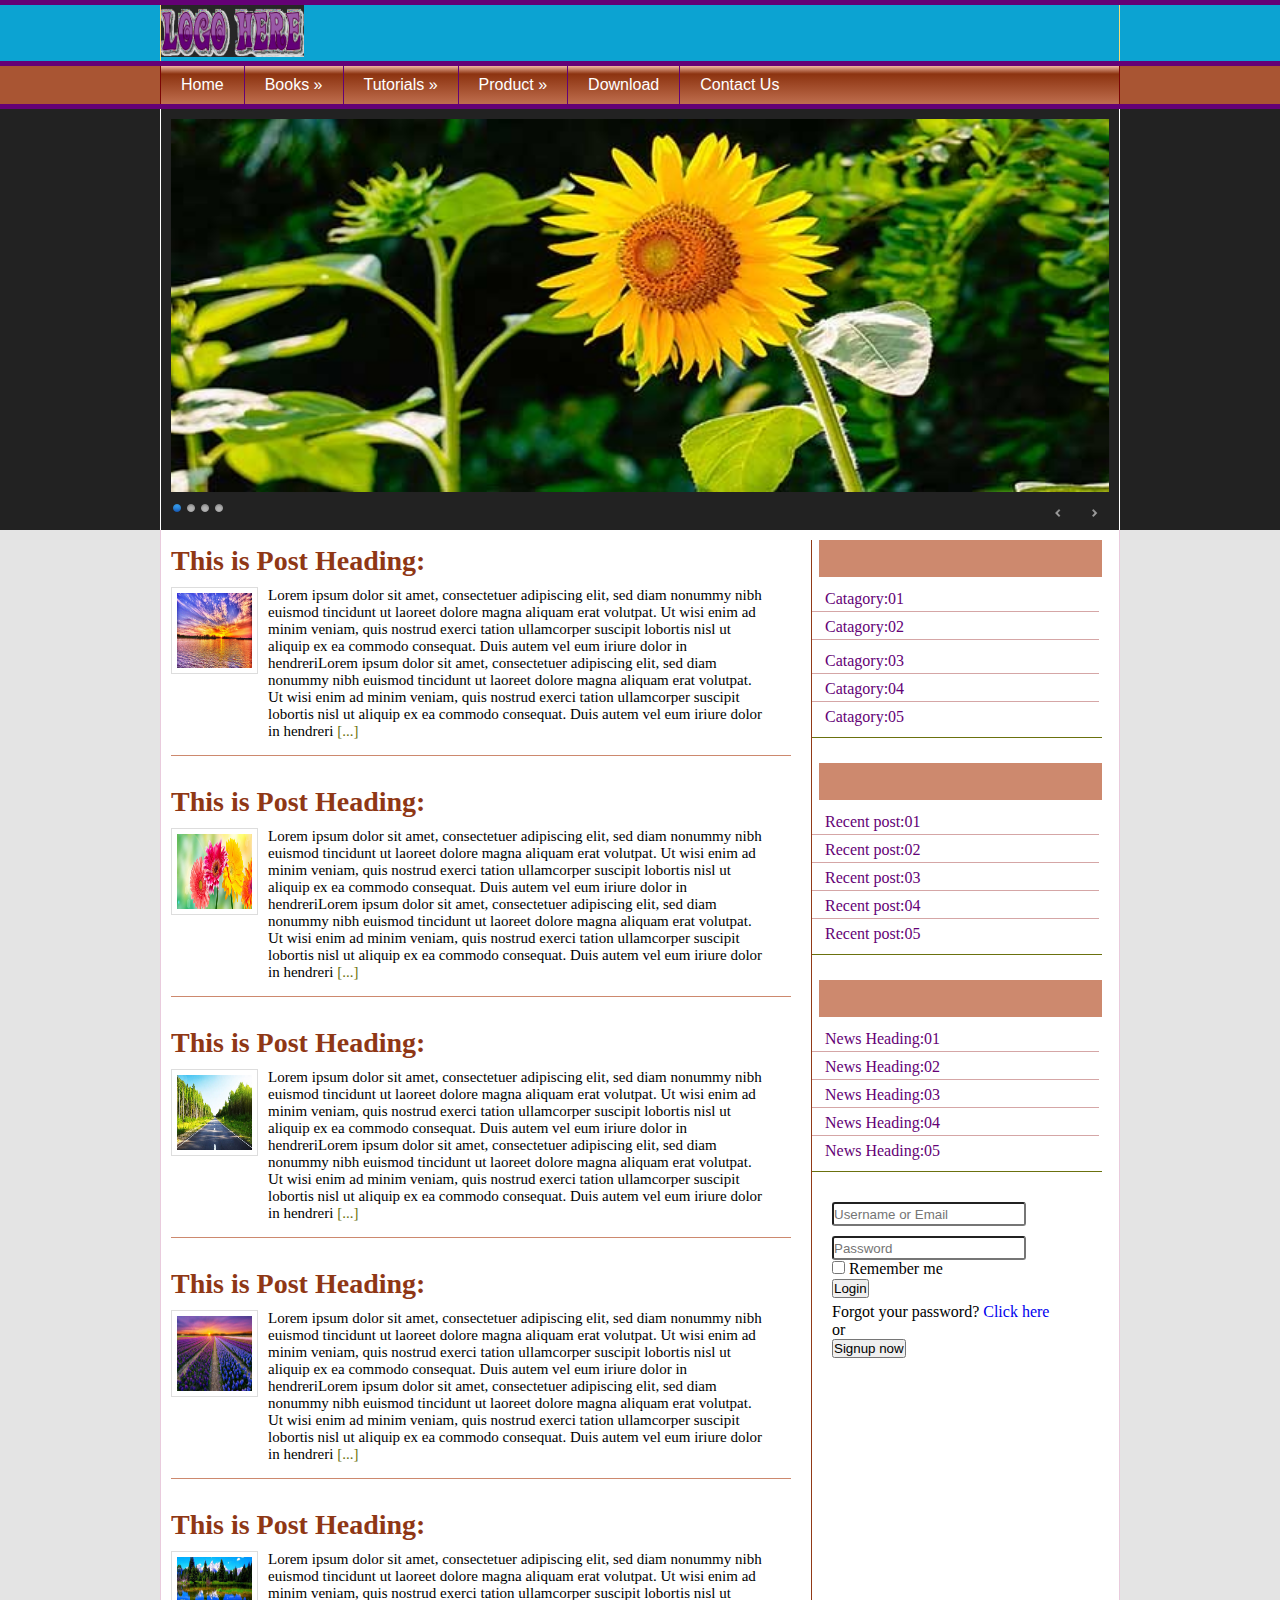
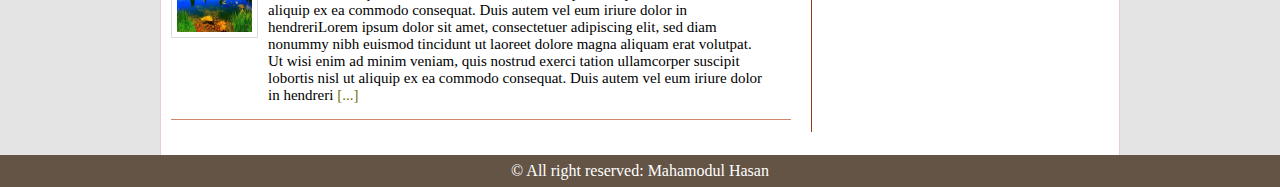
<file: index.html>
<!DOCTYPE html>
<html>
	<head>
	
		<meta charset="UTF-8"/>
		<title>Home Page</title> 
	<title>Nivo Slider Demo</title>
    <link rel="stylesheet" href="themes/default/default.css" type="text/css" media="screen" />
    <link rel="stylesheet" href="themes/light/light.css" type="text/css" media="screen" />
    <link rel="stylesheet" href="themes/dark/dark.css" type="text/css" media="screen" />
    <link rel="stylesheet" href="themes/bar/bar.css" type="text/css" media="screen" />
    <link rel="stylesheet" href="css/nivo-slider.css" type="text/css" media="screen" />


		
		<link rel="stylesheet" href="style.css"  />	
		
		<link rel="icon" href="images/favicon.png" type="image/png" />
		<link rel="shortcut icon" href="images/favicon.ico" />
		
	</head>
	<body>
		
		<div class="main_wrap header_bg">       <!-- Header Section -->
			<div class="wrap">
				<header>
					<div id="header">
						<img src="images/logo.jpg" alt="" />
						
					</div>
				</header>
			
		    </div>
		
	   </div>
	
		<div class="main_wrap nav_bg">
		  <div class="wrap">
				<nav>
			<div id="nav">              <!-- Navigation Section -->
			
			        <ul>
					<li><a href="#">Home</a></li>
					<li><a href="#">Books &raquo;</a>
									<ul>
										<li><a href="Islamic_books.html">Islamic</a></li>
										<li><a href="English_books.html">English Spoken </a></li>
									</ul>
					</li>
					<li><a href="#">Tutorials &raquo;</a>
							        <ul>
										<li><a href="web_design.html">Web Design</a></li>
										<li><a href="seo.html">SEO</a></li>
										<li><a href="#">Tutorial No:03</a></li>
										<li><a href="#">Tutorial No:04</a></li>
									</ul>	
									</li>
					<li><a href="#">Product &raquo;</a>
						<ul>
							<li><a href="#">Product Item</a></li>
							<li><a href="#">Product Item</a></li>
							<li><a href="#">Product Item &raquo;</a>
									<ul>
										<li><a href="#">Sub Product Item</a></li>
										<li><a href="#">Sub Product Item </a></li>
										<li><a href="#">Sub Product Item </a></li>
										<li><a href="#">Sub Product Item </a></li>
									</ul>
							</li>
							<li><a href="#">Product Item</a></li>
							<li><a href="#">Product Item</a></li>
						</ul>
					</li>
					<li><a href="#">Download</a></li>
					<li><a href="#">Contact Us</a></li>
				</ul>
			</div>
		</nav>
			
		  </div>
		
	</div>
		
		<div class="main_wrap slider_bg">         <!-- Slider Section -->
			<div class="wrap">
				 <section>
				<div id="slider_wrapper">
					
					<div class="slider-wrapper theme-dark">
						<div id="slider" class="nivoSlider">
							<img src="images/s1.jpg" alt=""/>
							<img src="images/s2.jpg" />
							<img src="images/s3.jpg" />
							<img src="images/s4.jpg" alt="" />
						</div>
				
				 </div>
			</div>
					
			</section>
			
		    </div>
		
	   </div>
		
		<div class="main_wrap content_wrapper">     <!-- Content Section -->
			<div class="wrap">
				<div id="content_wrapper">
			<div id="content">
				<article id="hom_pg_artl">
					<h2>This is Post Heading:</h2>
					
					<div id="img_p_wrapper">
					<img src="images/nature1.jpg" alt="nature" />
					<p>Lorem ipsum dolor sit amet, consectetuer adipiscing elit, sed diam nonummy nibh euismod tincidunt ut laoreet dolore magna aliquam erat volutpat. Ut wisi enim ad minim veniam, quis nostrud exerci tation ullamcorper suscipit lobortis nisl ut aliquip ex ea commodo consequat. Duis autem vel eum iriure dolor in hendreriLorem ipsum dolor sit amet, consectetuer adipiscing elit, sed diam nonummy nibh euismod tincidunt ut laoreet dolore magna aliquam erat volutpat. Ut wisi enim ad minim veniam, quis nostrud exerci tation ullamcorper suscipit lobortis nisl ut aliquip ex ea commodo consequat. Duis autem vel eum iriure dolor in hendreri   <a href="#">[...]</a></p>
					</div>
				
			    </article>
				<article id="hom_pg_artl">
					<h2>This is Post Heading:</h2>
					
					<div id="img_p_wrapper">
					<img src="images/flower.jpg" alt="nature" />
					<p>Lorem ipsum dolor sit amet, consectetuer adipiscing elit, sed diam nonummy nibh euismod tincidunt ut laoreet dolore magna aliquam erat volutpat. Ut wisi enim ad minim veniam, quis nostrud exerci tation ullamcorper suscipit lobortis nisl ut aliquip ex ea commodo consequat. Duis autem vel eum iriure dolor in hendreriLorem ipsum dolor sit amet, consectetuer adipiscing elit, sed diam nonummy nibh euismod tincidunt ut laoreet dolore magna aliquam erat volutpat. Ut wisi enim ad minim veniam, quis nostrud exerci tation ullamcorper suscipit lobortis nisl ut aliquip ex ea commodo consequat. Duis autem vel eum iriure dolor in hendreri   <a href="#">[...]</a></p>
					</div>
					
				</article>
					<article id="hom_pg_artl">
					<h2>This is Post Heading:</h2>
					
					<div id="img_p_wrapper">
					<img src="images/s5.jpg" alt="nature" />
					<p>Lorem ipsum dolor sit amet, consectetuer adipiscing elit, sed diam nonummy nibh euismod tincidunt ut laoreet dolore magna aliquam erat volutpat. Ut wisi enim ad minim veniam, quis nostrud exerci tation ullamcorper suscipit lobortis nisl ut aliquip ex ea commodo consequat. Duis autem vel eum iriure dolor in hendreriLorem ipsum dolor sit amet, consectetuer adipiscing elit, sed diam nonummy nibh euismod tincidunt ut laoreet dolore magna aliquam erat volutpat. Ut wisi enim ad minim veniam, quis nostrud exerci tation ullamcorper suscipit lobortis nisl ut aliquip ex ea commodo consequat. Duis autem vel eum iriure dolor in hendreri   <a href="#">[...]</a></p>
					</div>
					
				</article>
				<article id="hom_pg_artl">
					<h2>This is Post Heading:</h2>
					
					<div id="img_p_wrapper">
					<img src="images/f (2).jpg" alt="nature" />
					<p>Lorem ipsum dolor sit amet, consectetuer adipiscing elit, sed diam nonummy nibh euismod tincidunt ut laoreet dolore magna aliquam erat volutpat. Ut wisi enim ad minim veniam, quis nostrud exerci tation ullamcorper suscipit lobortis nisl ut aliquip ex ea commodo consequat. Duis autem vel eum iriure dolor in hendreriLorem ipsum dolor sit amet, consectetuer adipiscing elit, sed diam nonummy nibh euismod tincidunt ut laoreet dolore magna aliquam erat volutpat. Ut wisi enim ad minim veniam, quis nostrud exerci tation ullamcorper suscipit lobortis nisl ut aliquip ex ea commodo consequat. Duis autem vel eum iriure dolor in hendreri   <a href="#">[...]</a></p>
					</div>
					
				</article>
				<article id="hom_pg_artl">
					<h2>This is Post Heading:</h2>
					
					<div id="img_p_wrapper">
					<img src="images/file (1).jpg" alt="nature" />
					<p>Lorem ipsum dolor sit amet, consectetuer adipiscing elit, sed diam nonummy nibh euismod tincidunt ut laoreet dolore magna aliquam erat volutpat. Ut wisi enim ad minim veniam, quis nostrud exerci tation ullamcorper suscipit lobortis nisl ut aliquip ex ea commodo consequat. Duis autem vel eum iriure dolor in hendreriLorem ipsum dolor sit amet, consectetuer adipiscing elit, sed diam nonummy nibh euismod tincidunt ut laoreet dolore magna aliquam erat volutpat. Ut wisi enim ad minim veniam, quis nostrud exerci tation ullamcorper suscipit lobortis nisl ut aliquip ex ea commodo consequat. Duis autem vel eum iriure dolor in hendreri  <a href="#">[...]</a></p>
					</div>
					
				</article>
			</div>
			
			<div id="sidebar">                   <!-- Sidebar Section -->
				<aside id="main_sidebar">
					<h2>Catagory:</h2>
					<ul>
						<li><a href="#">Catagory:01</a></li>
						<li><a href="#">Catagory:02</li>
						<li><a href="#">Catagory:03</a></li>
						<li><a href="#">Catagory:04</a></li>
						<li><a href="#">Catagory:05</a></li>
					</ul>
				</aside>
				<aside id="main_sidebar">
					<h2>Recent Post:</h2>
					<ul>
						<li><a href="#">Recent post:01</a></li>
						<li><a href="#">Recent post:02</a></li>
						<li><a href="#">Recent post:03</a></li>
						<li><a href="#">Recent post:04</a></li>
						<li><a href="#">Recent post:05</a></li>
					</ul>
				</aside>
				<aside id="main_sidebar">
					<h2>News:</h2>
					<ul>
						<li><a href="#">News Heading:01</a></li>
						<li><a href="#">News Heading:02</a></li>
						<li><a href="#">News Heading:03</a></li>
						<li><a href="#">News Heading:04</a></li>
						<li><a href="#">News Heading:05</a></li>
					</ul>
				</aside>                                         
				
								                      <!-- Login/signup Section -->
									  
	<section class="container">
    <div class="login">
      
      <form method="post" action="index.html">
        <p><input type="text" name="login" value="" placeholder="Username or Email"></p>
        <p><input type="password" name="password" value="" placeholder="Password"></p>
        <p class="remember_me">
          <label>
            <input type="checkbox" name="remember_me" id="remember_me">
            Remember me
          </label>
        </p>
        <p class="submit"><input type="submit" name="commit" value="Login"></p>
      </form>
    </div>

    <div class="login_help">
      <p>Forgot your password? <a href="#">Click here</a></p>
	 </div>
	 
	 <div class="signup">
		<p>or</p>
		<input type="submit"" value="Signup now">
	 </div>
		
  </section>
  
				
			
			</div>
			
	     </div>
			
	   </div>
		
	 </div>
		
		<div class="main_wrap footer_bg">              <!-- Footer Section -->
			<div class="wrap">
			<footer>
				<div id="footer">
				
					<p id="cp">&copy; All right reserved: Mahamodul Hasan</p>
				
					
				</div>
			  </footer>
			
		    </div>
		
	   </div>	
		
			
		
   
   
   <script type="text/javascript" src="js/jquery-1.9.0.min.js"></script>
    <script type="text/javascript" src="js/jquery.nivo.slider.js"></script>
	
    <script type="text/javascript">
    $(window).load(function() {
        $('#slider').nivoSlider();
    });
    </script>
	
	
	
	<!--
	
	<div class="main_wrap">
		<div class="wrap">
		
			
		</div>
		
	</div>
	
	
	
	
	
	
	
	
	
	-->
	
	
	
	
	
	
	
	
	
	
	
	
	
	</body>
</html>
</file>
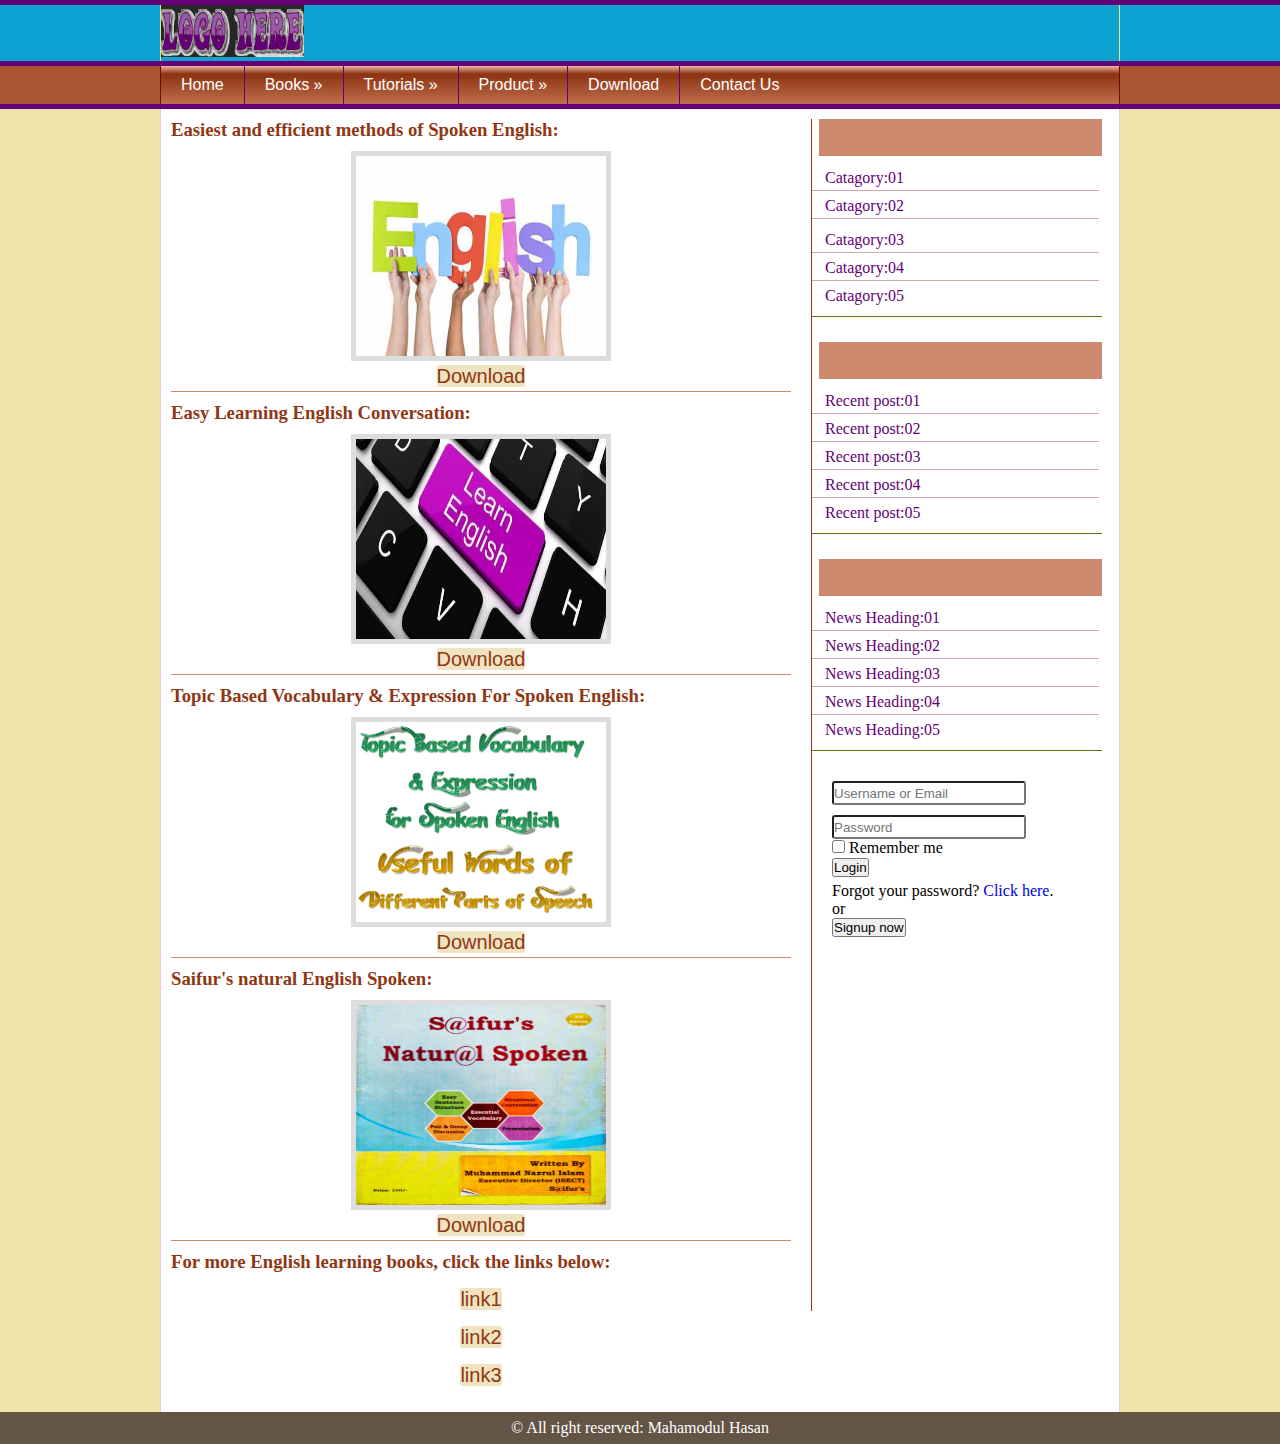
<file: English_books.html>
<!DOCTYPE html>
<html>
	<head>
	
		<meta charset="UTF-8"/>
		<title>English_Books</title> 
	


		
		<link rel="stylesheet" href="style.css"  />	
		
		<link rel="icon" href="images/favicon.png" type="image/png" />
		<link rel="shortcut icon" href="images/favicon.ico" />
		
	</head>
	<body>
		
		<div class="main_wrap header_bg">       <!-- Header Section -->
			<div class="wrap">
				<header>
					<div id="header">
						<img src="images/logo.jpg" alt="" />
						
					</div>
				</header>
			
		    </div>
		
	   </div>
	
		<div class="main_wrap nav_bg">
		  <div class="wrap">
				<nav>
			<div id="nav">              <!-- Navigation Section -->
			
			        <ul>
					<li><a href="index.html">Home</a></li>
					<li><a href="#">Books &raquo;</a>
									<ul>
										<li><a href="Islamic_books.html" >Islamic </a></li>
										<li><a href="#" >English Spoken </a></li>
									</ul>
					</li>
					<li><a href="#">Tutorials &raquo;</a>
							        <ul>
										<li><a href="web_design.html">Web Design</a></li>
										<li><a href="seo.html">SEO</a></li>
										<li><a href="#">Tutorial No:03</a></li>
										<li><a href="#">Tutorial No:04</a></li>
									</ul>		
					
					</li>
					<li><a href="#">Product &raquo;</a>
						<ul>
							<li><a href="#">Product Item</a></li>
							<li><a href="#">Product Item</a></li>
							<li><a href="#">Product Item &raquo;</a>
									<ul>
										<li><a href="#">Sub Product Item</a></li>
										<li><a href="#">Sub Product Item </a></li>
										<li><a href="#">Sub Product Item </a></li>
										<li><a href="#">Sub Product Item </a></li>
									</ul>
							</li>
							<li><a href="#">Product Item</a></li>
							<li><a href="#">Product Item</a></li>
						</ul>
					</li>
					<li><a href="#">Download</a></li>
					<li><a href="#">Contact Us</a></li>
				</ul>
			</div>
		</nav>
			
		  </div>
		
	</div>
		
		
		
		<div class="main_wrap">     <!-- Content Section -->
			<div class="wrap">
				<div id="content_wrapper">
			<div id="content">
				<article id="subpg_artl">
					<h3>Easiest and efficient methods of Spoken English:</h3>
					
					<div id="subpage_img">
						<img src="images/e1.jpg" alt="nature" />
						<p><a href="http://www21.zippyshare.com/v/3c1ILx5S/file.html" target="_blank">Download</a></p>
				    </div>
				
			    </article>
				<article id="subpg_artl">
					<h3>Easy Learning English Conversation:</h3>
					
					<div id="subpage_img">
						<img src="images/e2.jpg" alt="" />
						<p><a href="http://www21.zippyshare.com/v/mO0yucIR/file.html" target="_blank">Download</a></p>
				    </div>
				
			    </article>
				<article id="subpg_artl">
					<h3>Topic Based Vocabulary & Expression For Spoken English:</h3>
					
					<div id="subpage_img">
						<img src="images/P.E.S.jpg" alt="nature" />
						<p><a href="http://www49.zippyshare.com/v/CjK28lMm/file.html" target="_blank">Download</a></p>
				    </div>
				
			    </article>
				<article id="subpg_artl">
					<h3>Saifur's natural English Spoken:</h3>
					
					<div id="subpage_img">
						<img src="images/S@ifur's-N.jpg" alt="nature" />
						<p><a href="http://www.mediafire.com/download/n83vhay43qxkl6b/S%40ifur%27s+Natur%40l+Spoken+tanbircox.rar">Download</a></p>
				    </div>
				<h3>For more English learning books, click the links below:</h3>
				<p><a href="http://www.easypacelearning.com/english-books/english-books-for-download-pdf" target="_blank">link1</a></p>
				<p><a href="http://www.techtunes.com.bd/edutunes/tune-id/280823" target="_blank">link2</a></p>
				<p><a href="http://spokenenglishbd24.blogspot.com/p/fm-method.html" target="_blank">link3</a></p>
			    </article>
				
					
		</div>
			
			
			<div id="sidebar">                   <!-- Sidebar Section -->
				<aside id="main_sidebar">
					<h2>Catagory:</h2>
					<ul>
						<li><a href="#">Catagory:01</a></li>
						<li><a href="#">Catagory:02</li>
						<li><a href="#">Catagory:03</a></li>
						<li><a href="#">Catagory:04</a></li>
						<li><a href="#">Catagory:05</a></li>
					</ul>
				</aside>
				<aside id="main_sidebar">
					<h2>Recent Post:</h2>
					<ul>
						<li><a href="#">Recent post:01</a></li>
						<li><a href="#">Recent post:02</a></li>
						<li><a href="#">Recent post:03</a></li>
						<li><a href="#">Recent post:04</a></li>
						<li><a href="#">Recent post:05</a></li>
					</ul>
				</aside>
				<aside id="main_sidebar">
					<h2>News:</h2>
					<ul>
						<li><a href="#">News Heading:01</a></li>
						<li><a href="#">News Heading:02</a></li>
						<li><a href="#">News Heading:03</a></li>
						<li><a href="#">News Heading:04</a></li>
						<li><a href="#">News Heading:05</a></li>
					</ul>
				</aside>  
				
				
								                      <!-- Login/signup Section -->
									  
	<section class="container">
    <div class="login">
      
      <form method="post" action="index.html">
        <p><input type="text" name="login" value="" placeholder="Username or Email"></p>
        <p><input type="password" name="password" value="" placeholder="Password"></p>
        <p class="remember_me">
          <label>
            <input type="checkbox" name="remember_me" id="remember_me">
            Remember me
          </label>
        </p>
        <p class="submit"><input type="submit" name="commit" value="Login"></p>
      </form>
    </div>

    <div class="login_help">
      <p>Forgot your password? <a href="#">Click here</a>.</p>
    </div>
	
	
	 <div class="signup">
		<p>or</p>
		<input type="submit"" value="Signup now">
	 </div>
  </section>
				
				
			</div>
		
		</div>
			
	  </div>
		
	 </div>
		
		<div class="main_wrap footer_bg">              <!-- Footer Section -->
			<div class="wrap">
			<footer>
				<div id="footer">
				
					<p id="cp">&copy; All right reserved: Mahamodul Hasan</p>
				
					
				</div>
			  </footer>
			
		    </div>
		
	   </div>	
		
			
		
   
   
   
	
	
	
	<!--
	
	<div class="main_wrap">
		<div class="wrap">
		
			
		</div>
		
	</div>
	
	
	
	
	
	
	
	
	
	-->
	
	
	
	
	
	
	
	
	
	
	
	
	
	</body>
</html>
</file>
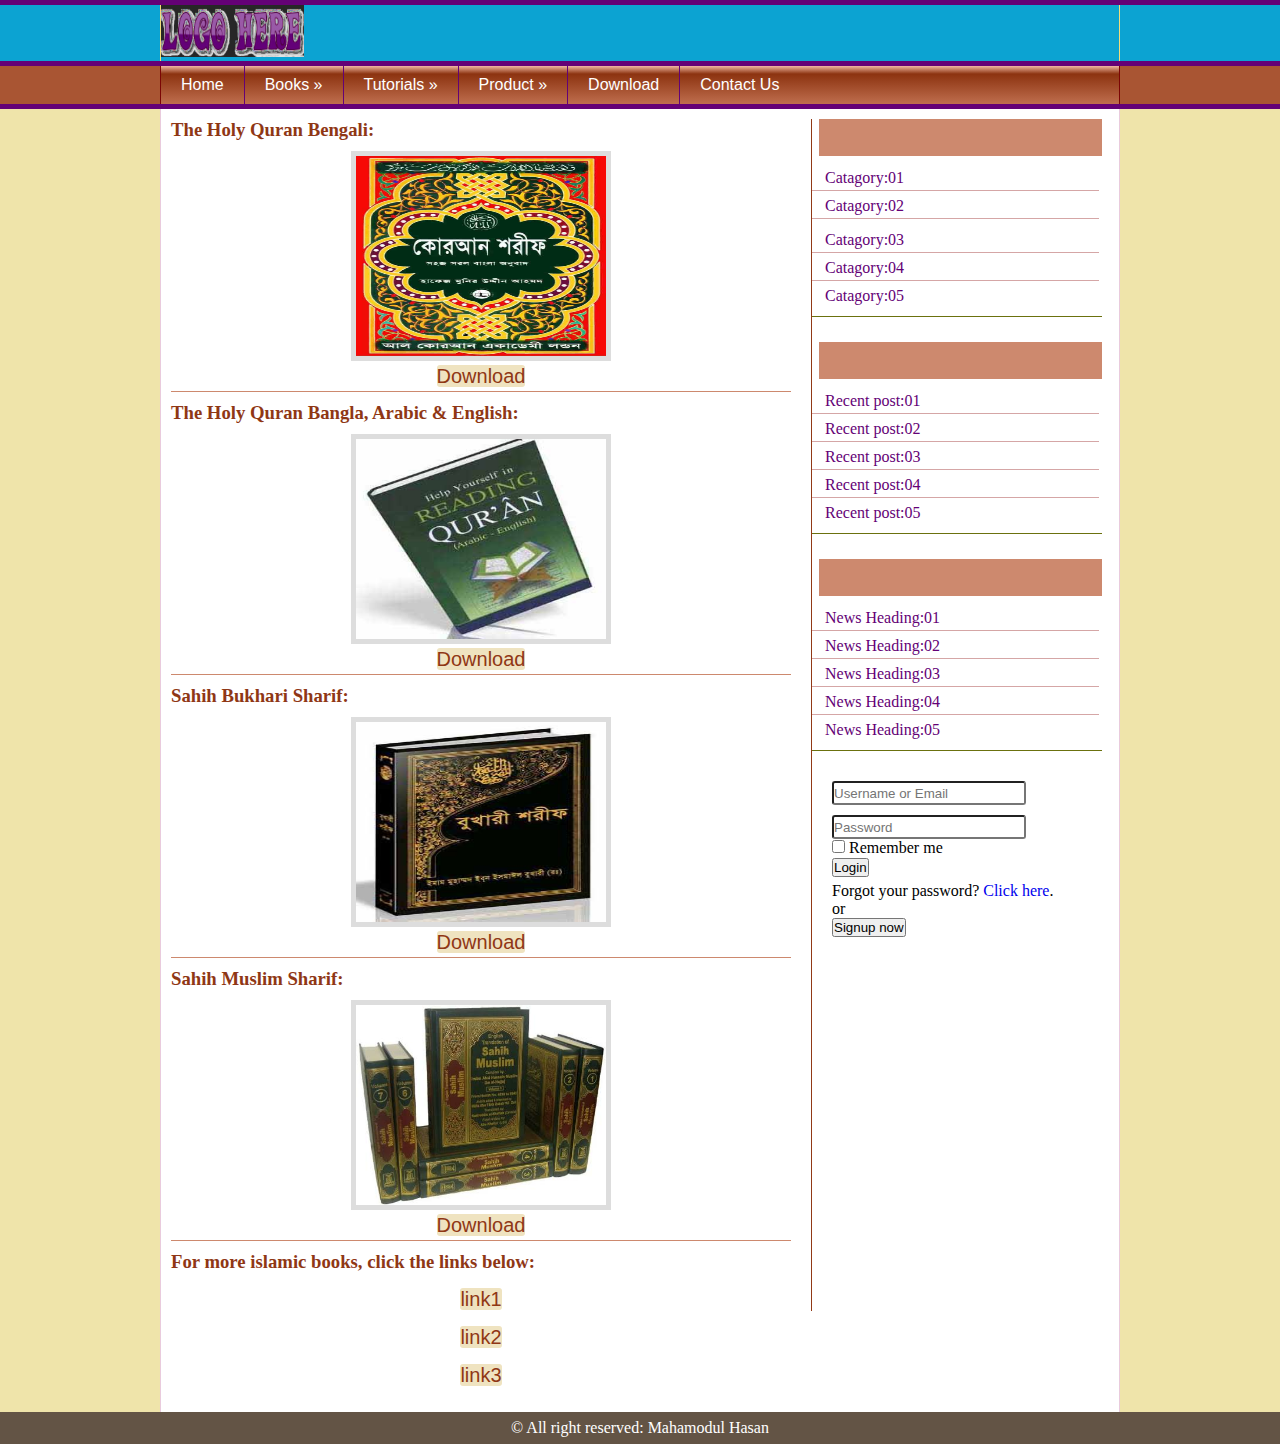
<file: Islamic_books.html>
<!DOCTYPE html>
<html>
	<head>
	
		<meta charset="UTF-8"/>
		<title>Islamic_Books</title> 
	


		
		<link rel="stylesheet" href="style.css"  />	
		
		<link rel="icon" href="images/favicon.png" type="image/png" />
		<link rel="shortcut icon" href="images/favicon.ico" />
		
	</head>
	<body>
		
		<div class="main_wrap header_bg">       <!-- Header Section -->
			<div class="wrap">
				<header>
					<div id="header">
						<img src="images/logo.jpg" alt="" />
						
					</div>
				</header>
			
		    </div>
		
	   </div>
	
		<div class="main_wrap nav_bg">
		  <div class="wrap">
				<nav>
			<div id="nav">              <!-- Navigation Section -->
			
			        <ul>
					<li><a href="index.html">Home</a></li>
					<li><a href="#">Books &raquo;</a>
									<ul>
										<li><a href="#">Islamic </a></li>
										<li><a href="English_books.html">English Spoken </a></li>
									</ul>
					</li>
					<li><a href="#">Tutorials &raquo;</a>
							        <ul>
										<li><a href="web_design.html">Web Design</a></li>
										<li><a href="seo.html">SEO</a></li>
										<li><a href="#">Tutorial No:03</a></li>
										<li><a href="#">Tutorial No:04</a></li>
									</ul>		
					
					</li>
					<li><a href="#">Product &raquo;</a>
						<ul>
							<li><a href="#">Product Item</a></li>
							<li><a href="#">Product Item</a></li>
							<li><a href="#">Product Item &raquo;</a>
									<ul>
										<li><a href="#">Sub Product Item</a></li>
										<li><a href="#">Sub Product Item </a></li>
										<li><a href="#">Sub Product Item </a></li>
										<li><a href="#">Sub Product Item </a></li>
									</ul>
							</li>
							<li><a href="#">Product Item</a></li>
							<li><a href="#">Product Item</a></li>
						</ul>
					</li>
					<li><a href="#">Download</a></li>
					<li><a href="#">Contact Us</a></li>
				</ul>
			</div>
		</nav>
			
		  </div>
		
	</div>
		
		
		
		<div class="main_wrap">     <!-- Content Section -->
			<div class="wrap">
				<div id="content_wrapper">
			<div id="content">
				<article id="subpg_artl">
					<h3>The Holy Quran Bengali:</h3>
					
					<div id="subpage_img">
						<img src="images/B (2).jpg" alt="nature" />
						<p><a href="http://www.icsbook.info/1762/shibir" target="_blank">Download</a></p>
				    </div>
				
			    </article>
				<article id="subpg_artl">
					<h3>The Holy Quran Bangla, Arabic & English:</h3>
					
					<div id="subpage_img">
						<img src="images/A to E.jpg" alt="nature" />
						<p><a href="http://www.islameralobd.com/2014/07/the-holy-quran-arabic-bengali-english.html" target="_blank">Download</a></p>
				    </div>
				
			    </article>
				<article id="subpg_artl">
					<h3>Sahih Bukhari Sharif:</h3>
					
					<div id="subpage_img">
						<img src="images/Bukhari.jpg" alt="nature" />
						<p><a href="http://www.icsbook.info/656/shibir" target="_blank">Download</a></p>
				    </div>
				
			    </article>
				<article id="subpg_artl">
					<h3>Sahih Muslim Sharif:</h3>
					
					<div id="subpage_img">
						<img src="images/Muslim.jpg" alt="nature" />
						<p><a href="http://www.icsbook.info/661/shibir" target="_blank">Download</a></p>
				    </div>
				<h3>For more islamic books, click the links below:</h3>
				<p><a href="http://www.icsbook.info" target="_blank">link1</a></p>
				<p><a href="http://www.quraneralo.com" target="_blank">link2</a></p>
				<p><a href="https://islamiboi.wordpress.com/" target="_blank">link3</a></p>
			    </article>
				
					
		</div>
			
			
			<div id="sidebar">                   <!-- Sidebar Section -->
				<aside id="main_sidebar">
					<h2>Catagory:</h2>
					<ul>
						<li><a href="#">Catagory:01</a></li>
						<li><a href="#">Catagory:02</li>
						<li><a href="#">Catagory:03</a></li>
						<li><a href="#">Catagory:04</a></li>
						<li><a href="#">Catagory:05</a></li>
					</ul>
				</aside>
				<aside id="main_sidebar">
					<h2>Recent Post:</h2>
					<ul>
						<li><a href="#">Recent post:01</a></li>
						<li><a href="#">Recent post:02</a></li>
						<li><a href="#">Recent post:03</a></li>
						<li><a href="#">Recent post:04</a></li>
						<li><a href="#">Recent post:05</a></li>
					</ul>
				</aside>
				<aside id="main_sidebar">
					<h2>News:</h2>
					<ul>
						<li><a href="#">News Heading:01</a></li>
						<li><a href="#">News Heading:02</a></li>
						<li><a href="#">News Heading:03</a></li>
						<li><a href="#">News Heading:04</a></li>
						<li><a href="#">News Heading:05</a></li>
					</ul>
				</aside>                                   
				
								                      <!-- Login/signup Section -->
									  
	<section class="container">
    <div class="login">
      
      <form method="post" action="index.html">
        <p><input type="text" name="login" value="" placeholder="Username or Email"></p>
        <p><input type="password" name="password" value="" placeholder="Password"></p>
        <p class="remember_me">
          <label>
            <input type="checkbox" name="remember_me" id="remember_me">
            Remember me
          </label>
        </p>
        <p class="submit"><input type="submit" name="commit" value="Login"></p>
      </form>
    </div>

    <div class="login_help">
      <p>Forgot your password? <a href="#">Click here</a>.</p>
    </div>
	
	 <div class="signup">
		<p>or</p>
		<input type="submit"" value="Signup now">
	 </div>
  </section>
				
				
				
			</div>
		 </div>
		</div>
	</div>
		
		<div class="main_wrap footer_bg">              <!-- Footer Section -->
			<div class="wrap">
			<footer>
				<div id="footer">
				
					<p id="cp">&copy; All right reserved: Mahamodul Hasan</p>
				
					
				</div>
			  </footer>
			
		    </div>
		
	   </div>	
		
			
		
   
   
   
	
	
	
	<!--
	
	<div class="main_wrap">
		<div class="wrap">
		
			
		</div>
		
	</div>
	
	
	
	
	
	
	
	
	
	-->
	
	
	
	
	
	
	
	
	
	
	
	
	
	</body>
</html>
</file>
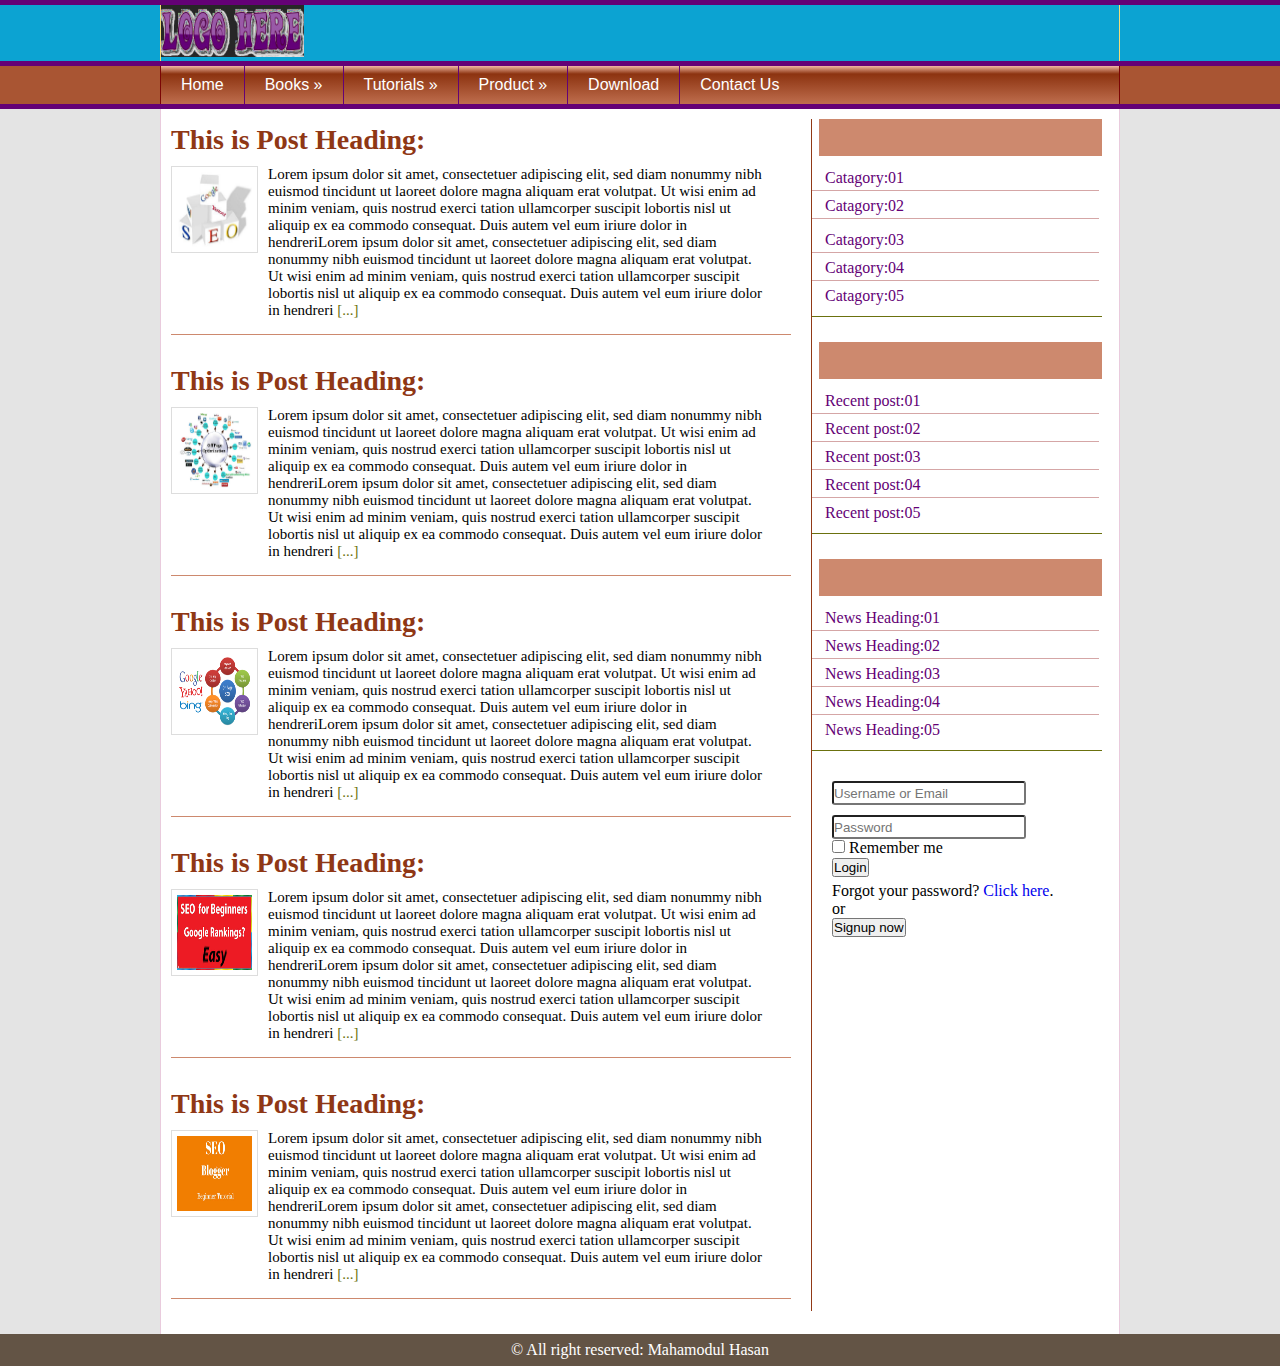
<file: seo.html>
<!DOCTYPE html>
<html>
	<head>
	
		<meta charset="UTF-8"/>
		<title>SEO_Page</title> 
	

		
		<link rel="stylesheet" href="style.css"  />	
		
		<link rel="icon" href="images/favicon.png" type="image/png" />
		<link rel="shortcut icon" href="images/favicon.ico" />
		
	</head>
	<body>
		
		<div class="main_wrap header_bg">       <!-- Header Section -->
			<div class="wrap">
				<header>
					<div id="header">
						<img src="images/logo.jpg" alt="" />
						
					</div>
				</header>
			
		    </div>
		
	   </div>
	
		<div class="main_wrap nav_bg">
		  <div class="wrap">
				<nav>
			<div id="nav">              <!-- Navigation Section -->
			
			        <ul>
					<li><a href="index.html">Home</a></li>
					<li><a href="#">Books &raquo;</a>
									<ul>
										<li><a href="Islamic_books.html">Islamic</a></li>
										<li><a href="English_books.html">English Spoken </a></li>
									</ul>
					</li>
					<li><a href="#">Tutorials &raquo;</a>
							        <ul>
										<li><a href="web_design.html">Web Design</a></li>
										<li><a href="#">SEO</a></li>
										<li><a href="#">Tutorial No:03</a></li>
										<li><a href="#">Tutorial No:04</a></li>
									</ul>	
									</li>
					<li><a href="#">Product &raquo;</a>
						<ul>
							<li><a href="#">Product Item</a></li>
							<li><a href="#">Product Item</a></li>
							<li><a href="#">Product Item &raquo;</a>
									<ul>
										<li><a href="#">Sub Product Item</a></li>
										<li><a href="#">Sub Product Item </a></li>
										<li><a href="#">Sub Product Item </a></li>
										<li><a href="#">Sub Product Item </a></li>
									</ul>
							</li>
							<li><a href="#">Product Item</a></li>
							<li><a href="#">Product Item</a></li>
						</ul>
					</li>
					<li><a href="#">Download</a></li>
					<li><a href="#">Contact Us</a></li>
				</ul>
			</div>
		</nav>
			
		  </div>
		
	</div>
		
		
		
		<div class="main_wrap content_wrapper">     <!-- Content Section -->
			<div class="wrap">
				<div id="content_wrapper">
			<div id="content">
				<article id="hom_pg_artl">
					<h2>This is Post Heading:</h2>
					
					<div id="img_p_wrapper">
					<img src="images/seo1.jpg" alt="nature" />
					<p>Lorem ipsum dolor sit amet, consectetuer adipiscing elit, sed diam nonummy nibh euismod tincidunt ut laoreet dolore magna aliquam erat volutpat. Ut wisi enim ad minim veniam, quis nostrud exerci tation ullamcorper suscipit lobortis nisl ut aliquip ex ea commodo consequat. Duis autem vel eum iriure dolor in hendreriLorem ipsum dolor sit amet, consectetuer adipiscing elit, sed diam nonummy nibh euismod tincidunt ut laoreet dolore magna aliquam erat volutpat. Ut wisi enim ad minim veniam, quis nostrud exerci tation ullamcorper suscipit lobortis nisl ut aliquip ex ea commodo consequat. Duis autem vel eum iriure dolor in hendreri   <a href="#">[...]</a></p>
					</div>
				
			    </article>
				<article id="hom_pg_artl">
					<h2>This is Post Heading:</h2>
					
					<div id="img_p_wrapper">
					<img src="images/seo2.jpg" alt="nature" />
					<p>Lorem ipsum dolor sit amet, consectetuer adipiscing elit, sed diam nonummy nibh euismod tincidunt ut laoreet dolore magna aliquam erat volutpat. Ut wisi enim ad minim veniam, quis nostrud exerci tation ullamcorper suscipit lobortis nisl ut aliquip ex ea commodo consequat. Duis autem vel eum iriure dolor in hendreriLorem ipsum dolor sit amet, consectetuer adipiscing elit, sed diam nonummy nibh euismod tincidunt ut laoreet dolore magna aliquam erat volutpat. Ut wisi enim ad minim veniam, quis nostrud exerci tation ullamcorper suscipit lobortis nisl ut aliquip ex ea commodo consequat. Duis autem vel eum iriure dolor in hendreri   <a href="#">[...]</a></p>
					</div>
					
				</article>
					<article id="hom_pg_artl">
					<h2>This is Post Heading:</h2>
					
					<div id="img_p_wrapper">
					<img src="images/seo3.jpg" alt="nature" />
					<p>Lorem ipsum dolor sit amet, consectetuer adipiscing elit, sed diam nonummy nibh euismod tincidunt ut laoreet dolore magna aliquam erat volutpat. Ut wisi enim ad minim veniam, quis nostrud exerci tation ullamcorper suscipit lobortis nisl ut aliquip ex ea commodo consequat. Duis autem vel eum iriure dolor in hendreriLorem ipsum dolor sit amet, consectetuer adipiscing elit, sed diam nonummy nibh euismod tincidunt ut laoreet dolore magna aliquam erat volutpat. Ut wisi enim ad minim veniam, quis nostrud exerci tation ullamcorper suscipit lobortis nisl ut aliquip ex ea commodo consequat. Duis autem vel eum iriure dolor in hendreri   <a href="#">[...]</a></p>
					</div>
					
				</article>
				<article id="hom_pg_artl">
					<h2>This is Post Heading:</h2>
					
					<div id="img_p_wrapper">
					<img src="images/seo4.jpg" alt="nature" />
					<p>Lorem ipsum dolor sit amet, consectetuer adipiscing elit, sed diam nonummy nibh euismod tincidunt ut laoreet dolore magna aliquam erat volutpat. Ut wisi enim ad minim veniam, quis nostrud exerci tation ullamcorper suscipit lobortis nisl ut aliquip ex ea commodo consequat. Duis autem vel eum iriure dolor in hendreriLorem ipsum dolor sit amet, consectetuer adipiscing elit, sed diam nonummy nibh euismod tincidunt ut laoreet dolore magna aliquam erat volutpat. Ut wisi enim ad minim veniam, quis nostrud exerci tation ullamcorper suscipit lobortis nisl ut aliquip ex ea commodo consequat. Duis autem vel eum iriure dolor in hendreri   <a href="#">[...]</a></p>
					</div>
					
				</article>
				<article id="hom_pg_artl">
					<h2>This is Post Heading:</h2>
					
					<div id="img_p_wrapper">
					<img src="images/seo5.jpg" alt="nature" />
					<p>Lorem ipsum dolor sit amet, consectetuer adipiscing elit, sed diam nonummy nibh euismod tincidunt ut laoreet dolore magna aliquam erat volutpat. Ut wisi enim ad minim veniam, quis nostrud exerci tation ullamcorper suscipit lobortis nisl ut aliquip ex ea commodo consequat. Duis autem vel eum iriure dolor in hendreriLorem ipsum dolor sit amet, consectetuer adipiscing elit, sed diam nonummy nibh euismod tincidunt ut laoreet dolore magna aliquam erat volutpat. Ut wisi enim ad minim veniam, quis nostrud exerci tation ullamcorper suscipit lobortis nisl ut aliquip ex ea commodo consequat. Duis autem vel eum iriure dolor in hendreri  <a href="#">[...]</a></p>
					</div>
					
				</article>
			</div>
			
			<div id="sidebar">                   <!-- Sidebar Section -->
				<aside id="main_sidebar">
					<h2>Catagory:</h2>
					<ul>
						<li><a href="#">Catagory:01</a></li>
						<li><a href="#">Catagory:02</li>
						<li><a href="#">Catagory:03</a></li>
						<li><a href="#">Catagory:04</a></li>
						<li><a href="#">Catagory:05</a></li>
					</ul>
				</aside>
				<aside id="main_sidebar">
					<h2>Recent Post:</h2>
					<ul>
						<li><a href="#">Recent post:01</a></li>
						<li><a href="#">Recent post:02</a></li>
						<li><a href="#">Recent post:03</a></li>
						<li><a href="#">Recent post:04</a></li>
						<li><a href="#">Recent post:05</a></li>
					</ul>
				</aside>
				<aside id="main_sidebar">
					<h2>News:</h2>
					<ul>
						<li><a href="#">News Heading:01</a></li>
						<li><a href="#">News Heading:02</a></li>
						<li><a href="#">News Heading:03</a></li>
						<li><a href="#">News Heading:04</a></li>
						<li><a href="#">News Heading:05</a></li>
					</ul>
				</aside>     



				        
				
				
				                      <!-- Login/signup Section -->
									  
	<section class="container">
    <div class="login">
      
      <form method="post" action="index.html">
        <p><input type="text" name="login" value="" placeholder="Username or Email"></p>
        <p><input type="password" name="password" value="" placeholder="Password"></p>
        <p class="remember_me">
          <label>
            <input type="checkbox" name="remember_me" id="remember_me">
            Remember me
          </label>
        </p>
        <p class="submit"><input type="submit" name="commit" value="Login"></p>
      </form>
    </div>

    <div class="login_help">
      <p>Forgot your password? <a href="#">Click here</a>.</p>
    </div>
	
	 <div class="signup">
		<p>or</p>
		<input type="submit"" value="Signup now">
	 </div>
  </section>
				
				
			</div>
		
			
		</div>
			
		    </div>
		
	   </div>
		
		<div class="main_wrap footer_bg">              <!-- Footer Section -->
			<div class="wrap">
			<footer>
				<div id="footer">
				
					<p id="cp">&copy; All right reserved: Mahamodul Hasan</p>
				
					
				</div>
			  </footer>
			
		    </div>
		
	   </div>	
		
			
		
   
   
   
	
	
	
	<!--
	
	<div class="main_wrap">
		<div class="wrap">
		
			
		</div>
		
	</div>
	
	
	
	
	
	
	
	
	
	-->
	
	
	
	
	
	
	
	
	
	
	
	
	
	</body>
</html>
</file>
<file: themes/default/default.css>
/*
Skin Name: Nivo Slider Default Theme
Skin URI: http://nivo.dev7studios.com
Description: The default skin for the Nivo Slider.
Version: 1.3
Author: Gilbert Pellegrom
Author URI: http://dev7studios.com
Supports Thumbs: true
*/

.theme-default .nivoSlider {
	position:relative;
	background:#fff url(loading.gif) no-repeat 50% 50%;
    margin-bottom:10px;
    -webkit-box-shadow: 0px 1px 5px 0px #4a4a4a;
    -moz-box-shadow: 0px 1px 5px 0px #4a4a4a;
    box-shadow: 0px 1px 5px 0px #4a4a4a;
}
.theme-default .nivoSlider img {
	position:absolute;
	top:0px;
	left:0px;
	display:none;
}
.theme-default .nivoSlider a {
	border:0;
	display:block;
}

.theme-default .nivo-controlNav {
	text-align: center;
	padding: 20px 0;
}
.theme-default .nivo-controlNav a {
	display:inline-block;
	width:22px;
	height:22px;
	background:url(bullets.png) no-repeat;
	text-indent:-9999px;
	border:0;
	margin: 0 2px;
}
.theme-default .nivo-controlNav a.active {
	background-position:0 -22px;
}

.theme-default .nivo-directionNav a {
	display:block;
	width:30px;
	height:30px;
	background:url(arrows.png) no-repeat;
	text-indent:-9999px;
	border:0;
	opacity: 0;
	-webkit-transition: all 200ms ease-in-out;
    -moz-transition: all 200ms ease-in-out;
    -o-transition: all 200ms ease-in-out;
    transition: all 200ms ease-in-out;
}
.theme-default:hover .nivo-directionNav a { opacity: 1; }
.theme-default a.nivo-nextNav {
	background-position:-30px 0;
	right:15px;
}
.theme-default a.nivo-prevNav {
	left:15px;
}

.theme-default .nivo-caption {
    font-family: Helvetica, Arial, sans-serif;
}
.theme-default .nivo-caption a {
    color:#fff;
    border-bottom:1px dotted #fff;
}
.theme-default .nivo-caption a:hover {
    color:#fff;
}

.theme-default .nivo-controlNav.nivo-thumbs-enabled {
	width: 100%;
}
.theme-default .nivo-controlNav.nivo-thumbs-enabled a {
	width: auto;
	height: auto;
	background: none;
	margin-bottom: 5px;
}
.theme-default .nivo-controlNav.nivo-thumbs-enabled img {
	display: block;
	width: 120px;
	height: auto;
}
</file>
<file: themes/light/light.css>
/*
Skin Name: Nivo Slider Light Theme
Skin URI: http://nivo.dev7studios.com
Description: A light skin for the Nivo Slider.
Version: 1.0
Author: Gilbert Pellegrom
Author URI: http://dev7studios.com
Supports Thumbs: true
*/

.theme-light.slider-wrapper {
    background: #fff;
    padding: 10px;
}
.theme-light .nivoSlider {
	position:relative;
	background:#fff url(loading.gif) no-repeat 50% 50%;
    margin-bottom:10px;
    overflow: visible;
}
.theme-light .nivoSlider img {
	position:absolute;
	top:0px;
	left:0px;
	display:none;
}
.theme-light .nivoSlider a {
	border:0;
	display:block;
}

.theme-light .nivo-controlNav {
	text-align: left;
	padding: 0;
	position: relative;
	z-index: 10;
}
.theme-light .nivo-controlNav a {
	display:inline-block;
	width:10px;
	height:10px;
	background:url(bullets.png) no-repeat;
	text-indent:-9999px;
	border:0;
	margin: 0 2px;
}
.theme-light .nivo-controlNav a.active {
	background-position:0 100%;
}

.theme-light .nivo-directionNav a {
	display:block;
	width:30px;
	height:30px;
	background: url(arrows.png) no-repeat;
	text-indent:-9999px;
	border:0;
	top: auto;
	bottom: -36px;
	z-index: 11;
}
.theme-light .nivo-directionNav a:hover {
    background-color: #eee;
    -webkit-border-radius: 2px;
    -moz-border-radius: 2px;
    border-radius: 2px;
}
.theme-light a.nivo-nextNav {
	background-position:160% 50%;
	right:0px;
}
.theme-light a.nivo-prevNav {
    background-position:-60% 50%;
    left: auto;
	right: 35px;
}

.theme-light .nivo-caption {
    font-family: Helvetica, Arial, sans-serif;
}
.theme-light .nivo-caption a {
    color:#fff;
    border-bottom:1px dotted #fff;
}
.theme-light .nivo-caption a:hover {
    color:#fff;
}

.theme-light .nivo-controlNav.nivo-thumbs-enabled {
	width: 80%;
}
.theme-light .nivo-controlNav.nivo-thumbs-enabled a {
	width: auto;
	height: auto;
	background: none;
	margin-bottom: 5px;
}
.theme-light .nivo-controlNav.nivo-thumbs-enabled img {
	display: block;
	width: 120px;
	height: auto;
}
</file>
<file: themes/dark/dark.css>
/*
Skin Name: Nivo Slider Dark Theme
Skin URI: http://nivo.dev7studios.com
Description: A dark skin for the Nivo Slider.
Version: 1.0
Author: Gilbert Pellegrom
Author URI: http://dev7studios.com
Supports Thumbs: true
*/

.theme-dark.slider-wrapper {
    background: #222;
    padding: 10px;
}
.theme-dark .nivoSlider {
	position:relative;
	background:#fff url(loading.gif) no-repeat 50% 50%;
    margin-bottom:10px;
    overflow: visible;
}
.theme-dark .nivoSlider img {
	position:absolute;
	top:0px;
	left:0px;
	display:none;
}
.theme-dark .nivoSlider a {
	border:0;
	display:block;
}

.theme-dark .nivo-controlNav {
	text-align: left;
	padding: 0;
	position: relative;
	z-index: 10;
}
.theme-dark .nivo-controlNav a {
	display:inline-block;
	width:10px;
	height:10px;
	background:url(bullets.png) no-repeat 0 2px;
	text-indent:-9999px;
	border:0;
	margin: 0 2px;
}
.theme-dark .nivo-controlNav a.active {
	background-position:0 100%;
}

.theme-dark .nivo-directionNav a {
	display:block;
	width:30px;
	height:30px;
	background: url(arrows.png) no-repeat;
	text-indent:-9999px;
	border:0;
	top: auto;
	bottom: -36px;
	z-index: 11;
}
.theme-dark .nivo-directionNav a:hover {
    background-color: #333;
    -webkit-border-radius: 2px;
    -moz-border-radius: 2px;
    border-radius: 2px;
}
.theme-dark a.nivo-nextNav {
	background-position:-16px 50%;
	right:0px;
}
.theme-dark a.nivo-prevNav {
    background-position:11px 50%;
    left: auto;
	right: 35px;
}

.theme-dark .nivo-caption {
    font-family: Helvetica, Arial, sans-serif;
}
.theme-dark .nivo-caption a {
    color:#fff;
    border-bottom:1px dotted #fff;
}
.theme-dark .nivo-caption a:hover {
    color:#fff;
}

.theme-dark .nivo-controlNav.nivo-thumbs-enabled {
	width: 80%;
}
.theme-dark .nivo-controlNav.nivo-thumbs-enabled a {
	width: auto;
	height: auto;
	background: none;
	margin-bottom: 5px;
}
.theme-dark .nivo-controlNav.nivo-thumbs-enabled img {
	display: block;
	width: 120px;
	height: auto;
}
</file>
<file: themes/bar/bar.css>
/*
Skin Name: Nivo Slider Bar Theme
Skin URI: http://nivo.dev7studios.com
Description: The bottom bar skin for the Nivo Slider.
Version: 1.0
Author: Gilbert Pellegrom
Author URI: http://dev7studios.com
Supports Thumbs: false
*/

.theme-bar.slider-wrapper {
    position: relative;
    border: 1px solid #333;
    overflow: hidden;
}
.theme-bar .nivoSlider {
	position:relative;
	background:#fff url(loading.gif) no-repeat 50% 50%;
}
.theme-bar .nivoSlider img {
	position:absolute;
	top:0px;
	left:0px;
	display:none;
}
.theme-bar .nivoSlider a {
	border:0;
	display:block;
}

.theme-bar .nivo-controlNav {
    position: absolute;
    left: 0;
    bottom: -41px;
    z-index: 10;
    width: 100%;
    height: 30px;
	text-align: center;
	padding: 5px 0;
	border-top: 1px solid #333;
	background: #333;
    background: -moz-linear-gradient(top,  #565656 0%, #333333 100%); /* FF3.6+ */
    background: -webkit-gradient(linear, left top, left bottom, color-stop(0%,#565656), color-stop(100%,#333333)); /* Chrome,Safari4+ */
    background: -webkit-linear-gradient(top,  #565656 0%,#333333 100%); /* Chrome10+,Safari5.1+ */
    background: -o-linear-gradient(top,  #565656 0%,#333333 100%); /* Opera 11.10+ */
    background: -ms-linear-gradient(top,  #565656 0%,#333333 100%); /* IE10+ */
    background: linear-gradient(to bottom,  #565656 0%,#333333 100%); /* W3C */
    filter: progid:DXImageTransform.Microsoft.gradient( startColorstr='#565656', endColorstr='#333333',GradientType=0 ); /* IE6-9 */
    opacity: 0.5;
    -webkit-transition: all 200ms ease-in-out;
    -moz-transition: all 200ms ease-in-out;
    -o-transition: all 200ms ease-in-out;
    transition: all 200ms ease-in-out;
}
.theme-bar:hover .nivo-controlNav {
    bottom: 0;
    opacity: 1;
}
.theme-bar .nivo-controlNav a {
	display:inline-block;
	width:22px;
	height:22px;
	background:url(bullets.png) no-repeat;
	text-indent:-9999px;
	border:0;
	margin: 5px 2px 0 2px;
}
.theme-bar .nivo-controlNav a.active {
	background-position:0 -22px;
}

.theme-bar .nivo-directionNav a {
	display:block;
	border:0;
	color: #fff;
	text-transform: uppercase;
	top: auto;
	bottom: 10px;
	z-index: 11;
	font-family: "Helvetica Neue", Helvetica, Arial, sans-serif;
	font-size: 13px;
	line-height: 20px;
	opacity: 0.5;
    -webkit-transition: all 200ms ease-in-out;
    -moz-transition: all 200ms ease-in-out;
    -o-transition: all 200ms ease-in-out;
    transition: all 200ms ease-in-out;
}
.theme-bar a.nivo-nextNav { right: -50px; }
.theme-bar a.nivo-prevNav { left: -50px; }
.theme-bar:hover a.nivo-nextNav { 
    right: 15px; 
    opacity: 1;
}
.theme-bar:hover a.nivo-prevNav { 
    left: 15px; 
    opacity: 1;
}
.theme-bar .nivo-directionNav a:hover { color: #ddd; }

.theme-bar .nivo-caption {
    font-family: Helvetica, Arial, sans-serif;
    -webkit-transition: all 200ms ease-in-out;
    -moz-transition: all 200ms ease-in-out;
    -o-transition: all 200ms ease-in-out;
    transition: all 200ms ease-in-out;
}
.theme-bar:hover .nivo-caption {
    bottom: 41px;
}
.theme-bar .nivo-caption a {
    color:#fff;
    border-bottom:1px dotted #fff;
}
.theme-bar .nivo-caption a:hover {
    color:#fff;
}

.theme-bar .nivo-controlNav.nivo-thumbs-enabled {
	width: 100%;
}
.theme-bar .nivo-controlNav.nivo-thumbs-enabled a {
	width: auto;
	height: auto;
	background: none;
	margin-bottom: 5px;
}
.theme-bar .nivo-controlNav.nivo-thumbs-enabled img {
	display: block;
	width: 120px;
	height: auto;
}
</file>
<file: style.css>
*{margin:0;padding:0;}
body{
	background-color:#EFE4AA;     /* This is body section */
	height:;
}
					/*
					blockquote{
						background:#ddd;     
						margin-left:40px;
						padding:10px;
						padding-left:30px;
						border-left:1px solid #097BC1;
					}
					*/

					
			

			
.main_wrap{                    /* This is mian _wrap section */
	width:100%;
	
}
.wrap{                            /* This is wrap section */
	width:960px;              
	
	display:block;
	margin:0 auto;
}

                            /* This is header section */
.header_bg{
	background-color:#0CA3D2;
	border-bottom:5px solid #640176;
	border-top:5px solid #640176;
}
#header{
	background-color:#0CA3D2;
	padding:0px;
	border-right:1px solid #f2dc7b;
	border-left:1px solid #f2dc7b;
	

	}
#header img{
		width:143px;
		height:52px;
	}	
#header p{
	color:#947107;
	font-family:georgia;
}


                             /* This is nav/menu section */
							 
.nav_bg{
	background-color:#A95533;
	border-bottom:5px solid #640176;
}
#nav{
	/* Permalink - use to edit and share this gradient: http://colorzilla.com/gradient-editor/#f0b7a1+0,8c3310+21,bf6e4e+100 */
background: #f0b7a1; /* Old browsers */
background: -moz-linear-gradient(top, #f0b7a1 0%, #8c3310 21%, #bf6e4e 100%); /* FF3.6-15 */
background: -webkit-linear-gradient(top, #f0b7a1 0%,#8c3310 21%,#bf6e4e 100%); /* Chrome10-25,Safari5.1-6 */
background: linear-gradient(to bottom, #f0b7a1 0%,#8c3310 21%,#bf6e4e 100%); /* W3C, IE10+, FF16+, Chrome26+, Opera12+, Safari7+ */
filter: progid:DXImageTransform.Microsoft.gradient( startColorstr='#f0b7a1', endColorstr='#bf6e4e',GradientType=0 ); /* IE6-9 */
	width:960;
	height:38px;
	border-right:.5px solid #7b0505;
	border-left:.5px solid #7b0505;

	
}

#nav ul{
	background-color:#FEFEFD;
	list-style-type:none;
	z-index:9999;
}

#nav ul li{
	float:left;
	border-right:.5px solid #640176;
}

#nav ul li:last-child{
	border-right:none;
}

#nav ul li a{
	text-decoration:none;
	color:white;
	display:block;
	padding:10px 20px;
	font-family:arial;
}

#nav ul li a:hover{
	color:#CB001C;
	background-color:#640176;
	-webkit-transition:.2s all ease;
	-moz-transition:.2s all ease;
	transition:.2s all ease;
	font-family:georgia;
	font-size:16px;
	
}

#nav ul li{
	position:relative;
}

#nav ul li ul{
		/* Permalink - use to edit and share this gradient: http://colorzilla.com/gradient-editor/#f0b7a1+0,8c3310+21,bf6e4e+100 */
background: #f0b7a1; /* Old browsers */
background: -moz-linear-gradient(top, #f0b7a1 0%, #8c3310 21%, #bf6e4e 100%); /* FF3.6-15 */
background: -webkit-linear-gradient(top, #f0b7a1 0%,#8c3310 21%,#bf6e4e 100%); /* Chrome10-25,Safari5.1-6 */
background: linear-gradient(to bottom, #f0b7a1 0%,#8c3310 21%,#bf6e4e 100%); /* W3C, IE10+, FF16+, Chrome26+, Opera12+, Safari7+ */
filter: progid:DXImageTransform.Microsoft.gradient( startColorstr='#f0b7a1', endColorstr='#bf6e4e',GradientType=0 ); /* IE6-9 */
	position:absolute;
	left:-999999px;
}

#nav ul li:hover ul{
	left:0;
	
}

#nav ul li ul li{
	float:none;
	border-right:none;
	border-bottom:1px solid #640176;
	width:170px;
	height:38px;
	position:relative;
}
#nav ul li ul li:first-child{
	border-top:3px solid #640176;
}
#nav ul li ul li:last-child{
	border:none;
}
#nav ul li ul li ul{
	position:absolute;
	top:-999999px;
}
#nav ul li ul li:hover ul{
	top:0px;
	left:170px;
}
#nav ul li ul li ul li{
	border-left:1px solid #640176;
	
}
#nav ul li ul li ul li:last-child{
	border-left:1px solid #640176;
}
#nav ul li ul li ul li:first-child{
	border-top:none;
}

   
                           /* This is slider section */
.slider_bg{
	background:#222222;
}
#slider_wrapper {
	border-right:1px solid #fff;
	border-left:1px solid #fff;
}
               
			               /* This is Subpage section */
#subpage_img{
	height:240px;
	border-bottom:1px solid #CD896E;
	margin-bottom:10px;
}

#subpage_img img{
	margin:0 auto;
	width:250px;
	height:200px;
	display:block;
	margin-top:10px;
	margin-bottom:-11px;
	border:5px solid #ddd;
}                        

#subpg_artl h3{
	color:#8F3715;
}
#subpg_artl p a{
	text-decoration:none;
	font-family:arial;
	font-size:20px;
	color:#8F3715;
	background:#EFE3C0;
	border-radius:3px;
}
#subpg_artl p{
	text-align:center;
}
#subpage_img p{
	text-align:center;
}
#subpage_img p a{
	text-decoration:none;
	font-family:arial;
	font-size:20px;
}


                        /* This is home content section */
							 
.content_wrapper{                
	background:#E4E4E4;
}
#content_wrapper{
	background-color:#FFFFFF;
	border-right:1px solid #E9CBDD;
	border-left:1px solid #E9CBDD;
	padding:10px;
	overflow:hidden;
}
#content{
	width:620px;
	margin-right:20px;
	float:left;
	
}
#content h2{
	color:#8F3715;
	font-family:georgia;
	margin-bottom:5px;
	margin-top:5px;
	font-size:28px;
}
#content p{
	margin:15px 0;
	font-size:15px;
	text-align:;
}

/*#content img{
	width:440px;
	height:250px;
	
}*/
#content figure{
	width:440px;
	padding:10px;
	background:#ddd;
	display:block;
	margin:0 auto;
	
}
#content figcaption{
	text-align:center;
	color:#3239DF;
	font-family:arial;
	font-weight:bold;
	
}
             
			 
			             /* This is images section */
#hom_pg_artl{
	margin-bottom:25px;
	border-bottom:1px solid #CD896E;
	overflow:hidden;
}
#img_p_wrapper{
	margin-top:10px;
}
#img_p_wrapper a{
	text-decoration:none;
	color:#6B710E;
}
#img_p_wrapper img{
	width:75px;
	height:75px;
	padding:5px;
	margin-right:10px;
	float:left;
	border:1px solid #ddd;
	background:#fff;
	
}
#img_p_wrapper p{
	width:500px;
	float:left;
	margin-top:0px;
}



                        /* This is sidebar section */
#sidebar{
	width:290px;
	height:1192px;
	float:left;
	border-left:1px solid #913916;
	
}
#sidebar ul{
}


#sidebar ul li{
	border-bottom:1px solid #D5A6A6;
	margin-bottom:3px;
	margin-right:3px;
}

#sidebar ul li:last-child{
	border-bottom:none
}
	
#sidebar ul li a{
	text-decoration:none;
	color:#640176;
	padding:3px;
	display:block;

}
#sidebar h2{
	color:#0000;
	
}
#main_sidebar{
	border-bottom:1px solid #6B710E;
	margin-bottom: 25px;
	overflow:hidden;
	padding-bottom:5px;
}

#main_sidebar ul li{
	padding-left:10px;
	
}
#main_sidebar h2{
	margin-bottom:10px;
	margin-left:7px;
	background:#CD896E;
	padding:5px
}


                /* This is input/button/login/sign section */
input[type=text]{
	width:190px;
	height:20px;
	border-radius:3px;
	border:px solid #CD896E;
	color:#000;
	margin-left:20px;
	margin-top:5px;
	margin-bottom:5px;
}
input[type=password]{
	width:190px;
	height:20px;
	border-radius:3px;
	border:px solid #CD896E;
	color:#000;
	margin-left:20px;
	margin-top:5px;
	margin-bottom:px;
}
.mail{
	margin-left:20px;
	display:inline;
}
.password{
	margin-left:20px;
	display:inline;
}
input[type=submit]{
	margin-bottom:5px;
	margin-left:20px;
}
input[type=checkbox]{
	margin-left:20px;
	margin-bottom:5px;
}
.login_help p{
	margin-left:20px;
}
.login_help p a{
	text-decoration:none;
}
.signup p{
	margin-left:20px;
}


                      /* This is footer section */
.footer_bg{
	background:#635445;
}

.footer_bg{
	background:#635445;
}
#footer{
	background-color:#635445;
	padding:7px;
	
}
#footer p{
	color:white;
	text-align:center;
}
</file>
